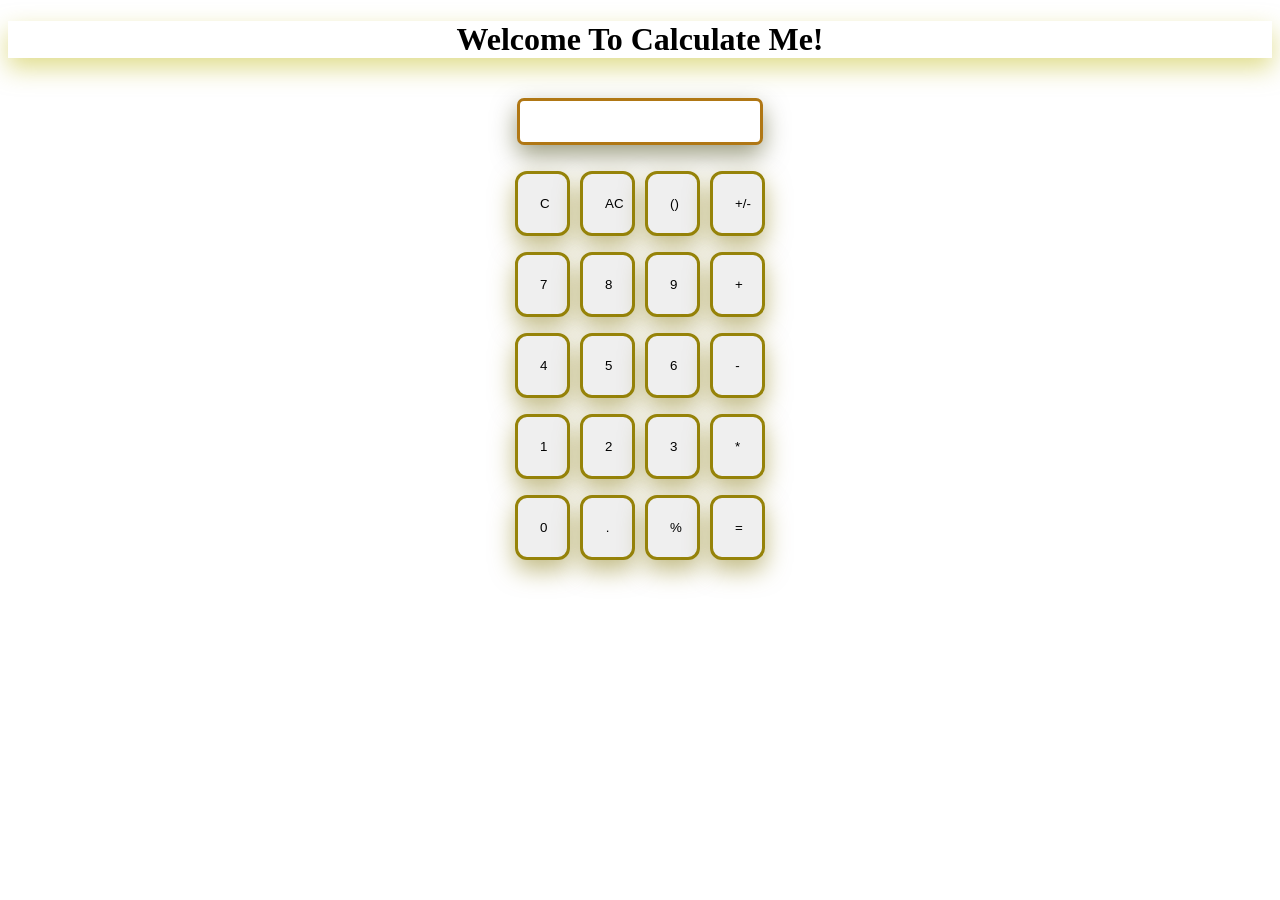
<file: index.html>
<!DOCTYPE html>
<html lang="en">
<head>
    <meta charset="UTF-8">
    <meta name="viewport" content="width=device-width, initial-scale=1.0">
    <title>Calculator</title>
    <link rel="stylesheet" href="ctr.css" type="text/css">
</head>
<body>
    <h1 class="text-center">Welcome To Calculate Me!</h1>

    <div class="Container flex flex-col items-center bd-red mx-auto m-w-20 ">
        <div class="row">
        <input class="input" type="text"/>
    </div>
    <div class="row">
            <button class="button">C</button>
             <button class="button">AC</button>
              <button class="button">()</button>
               <button class="button">+/-</button>
        </div>
        <div class="row">
            <button class="button">7</button>
             <button class="button">8</button>
              <button class="button">9</button>
               <button class="button">+</button>
        </div>
         <div class="row">
            <button class="button">4</button>
             <button class="button">5</button>
              <button class="button">6</button>
               <button class="button">-</button>
        </div>
         <div class="row">
            <button class="button">1</button>
             <button class="button">2</button>
              <button class="button">3</button>
               <button class="button">*</button>
        </div>
        <div class="row">
            <button class="button">0</button>
             <button class="button">.</button>
              <button class="button">%</button>
               <button class="button">=</button>
        </div>
        
    </div>
    <script>
        let string = "";
        let buttons = document.querySelectorAll('.button');
        Array.from(buttons).forEach((button)=>{
            button.addEventListener('click',(e)=>{
                if(e.target.innerHTML=='='){
                    string = eval(string);
                    document.querySelector("input").value = string;
                }
               else if(e.target.innerHTML=='AC'){
                    string = "";
                    document.querySelector("input").value = string;
                }
                 else if(e.target.innerHTML == 'C'){
                 string = string.slice(0, -1);
                  document.querySelector("input").value = string;
                }

                else{
                    console.log(e.target)
                string = string + e.target.innerHTML;
                document.querySelector("input").value = string;
                }
                
            })
        })
    </script>
    
</body>
</html>
</file>
<file: ctr.css>
.text-center{
    text-align: center;
    box-shadow: 0 10px 25px rgba(194, 188, 25, 0.5);
}
.bg-red{
    background-color: rgb(204, 183, 43);
}

.mx-auto{
    margin: auto;
}
.m-w-20{
    max-width: 20vw;
}
.button{
    padding: 22px;
    margin: 0 3px;
    border-radius: 12px;
    border: 3px solid rgb(150, 131, 9);
    cursor: pointer;
    width: 55px;
    box-shadow: 0 10px 25px rgba(132, 118, 5, 0.5);
   

}
.flex{
    display: flex;
}
.flex-col{
    flex-direction: column;
}
.items-center{
    align-items: center;
}
.row{
    margin: 8px 0;
    
}
.row input{
    font-size: 25px;
    margin: 10px;
    padding: 6px 20px;
    border-radius: 7px;
    border: 3px solid rgb(176, 119, 20);
    width: 200px; 
    box-shadow: 0 10px 25px rgba(58, 59, 1, 0.5);

}
</file>
